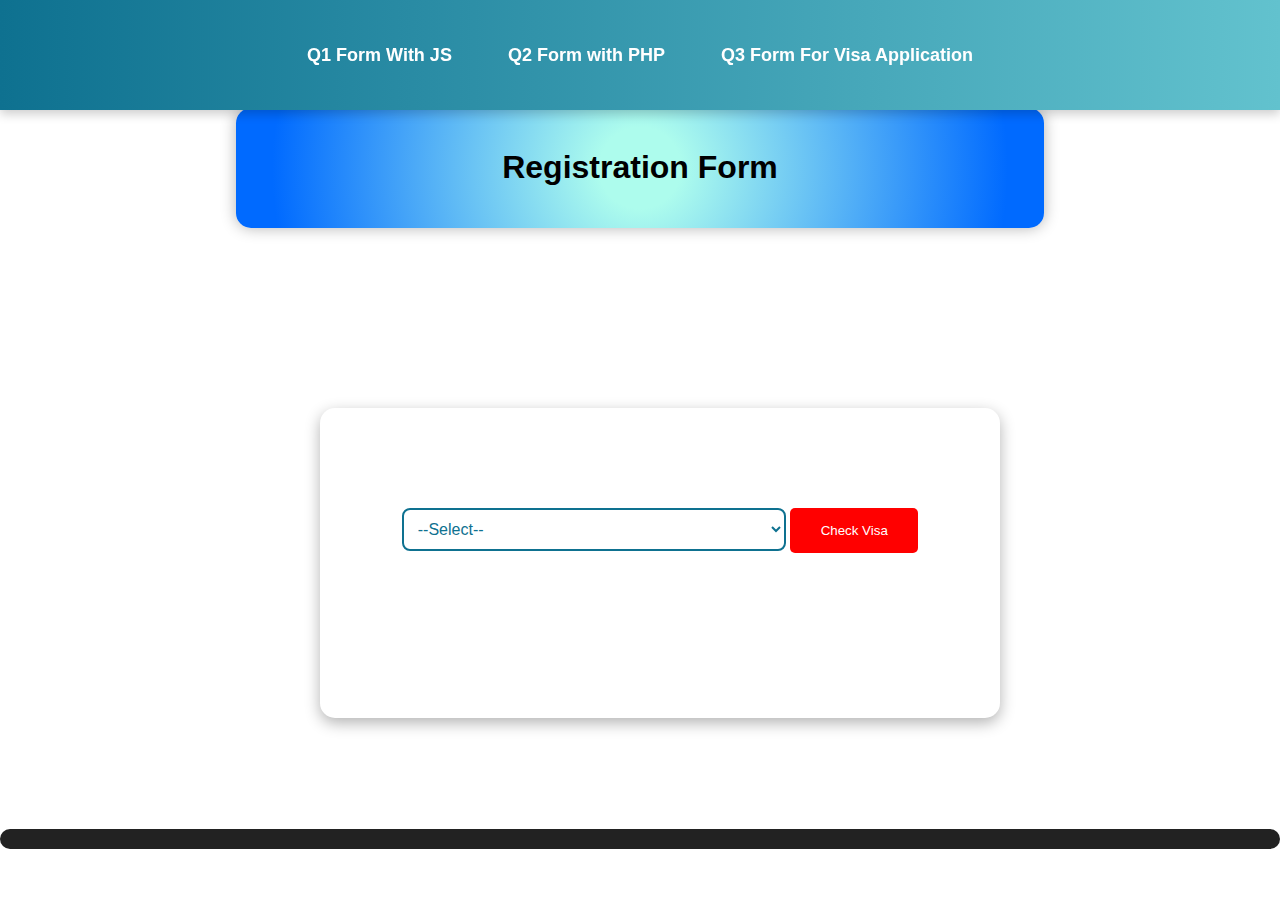
<file: index.html>
<!DOCTYPE html>
<html lang="en">
<head>
    <meta charset="UTF-8">
    <meta name="viewport" content="width=device-width, initial-scale=1.0">
    <title>Registration Form</title>
    <link rel="stylesheet" href="styles.css">
</head>
<body>

    <div class="heading">
        <h1>Registration Form</h1>
    </div>

    <nav class="nav">
        <a href="index.html">Q1 Form With JS</a>
        <a href="phpform.html">Q2 Form with PHP</a>
        <a href="VisaApplication.html">Q3 Form For Visa Application</a>
    </nav>

    <div class="form">
        <form onsubmit="return checkform()">
            <h1 class="form-title">Select Your Country</h1>
            <select id="v">
                <option value="NA">--Select--</option>
                <option value="U">USA</option>
                <option value="C">Canada</option>
                <option value="I">India</option>
                <option value="UK">UK</option>
                <option value="AUS">Australia</option>
            </select>
            <input type="submit" value="Check Visa">
        </form>
    </div>

    <div>
        <h1 id="msg"></h1>
    </div>

    <script src="script.js"></script>

</body>
</html>
</file>
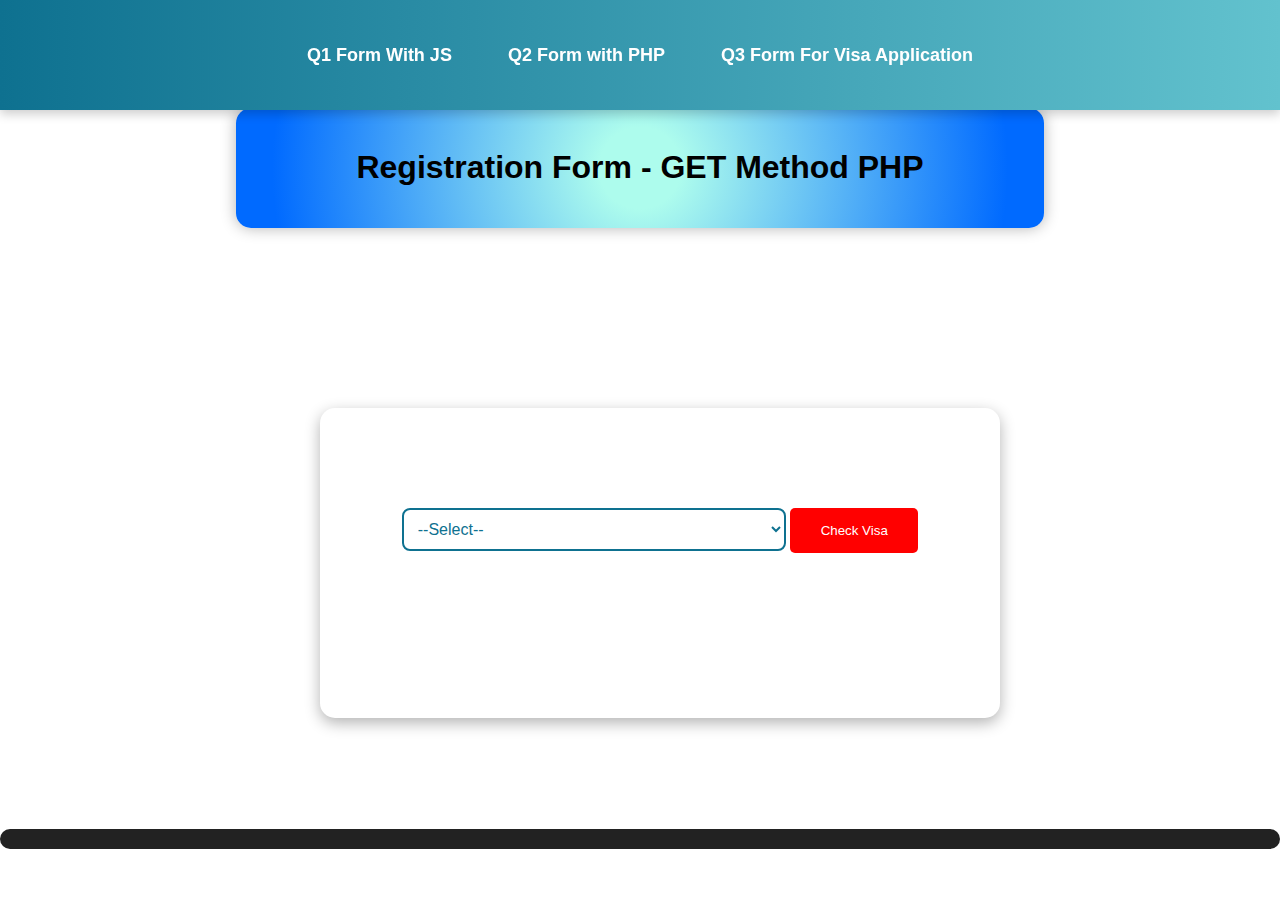
<file: phpform.html>
<!DOCTYPE html>
<html lang="en">
<head>
    <meta charset="UTF-8">
    <meta name="viewport" content="width=device-width, initial-scale=1.0">
    <title>Registration Form</title>
    <link rel="stylesheet" href="styles.css">
</head>
<body>

    <div class="heading">
        <h1>Registration Form - GET Method PHP</h1>
    </div>

    <nav class="nav">
        <a href="index.html">Q1 Form With JS</a>
        <a href="phpform.html">Q2 Form with PHP</a>
        <a href="VisaApplication.html">Q3 Form For Visa Application</a>
    </nav>

    <div class="form">
        <form action="reg_form.php" method="get">
            <h1 class="form-title">Select Your Country</h1>
            <select name="v">
                <option value="NA">--Select--</option>
                <option value="U">USA</option>
                <option value="C">Canada</option>
                <option value="I">India</option>
                <option value="UK">UK</option>
                <option value="AUS">Australia</option>
            </select>
            <input type="submit" value="Check Visa">
        </form>
    </div>

    <div>
        <h1 id="msg"></h1>
    </div>

</body>
</html>
</file>
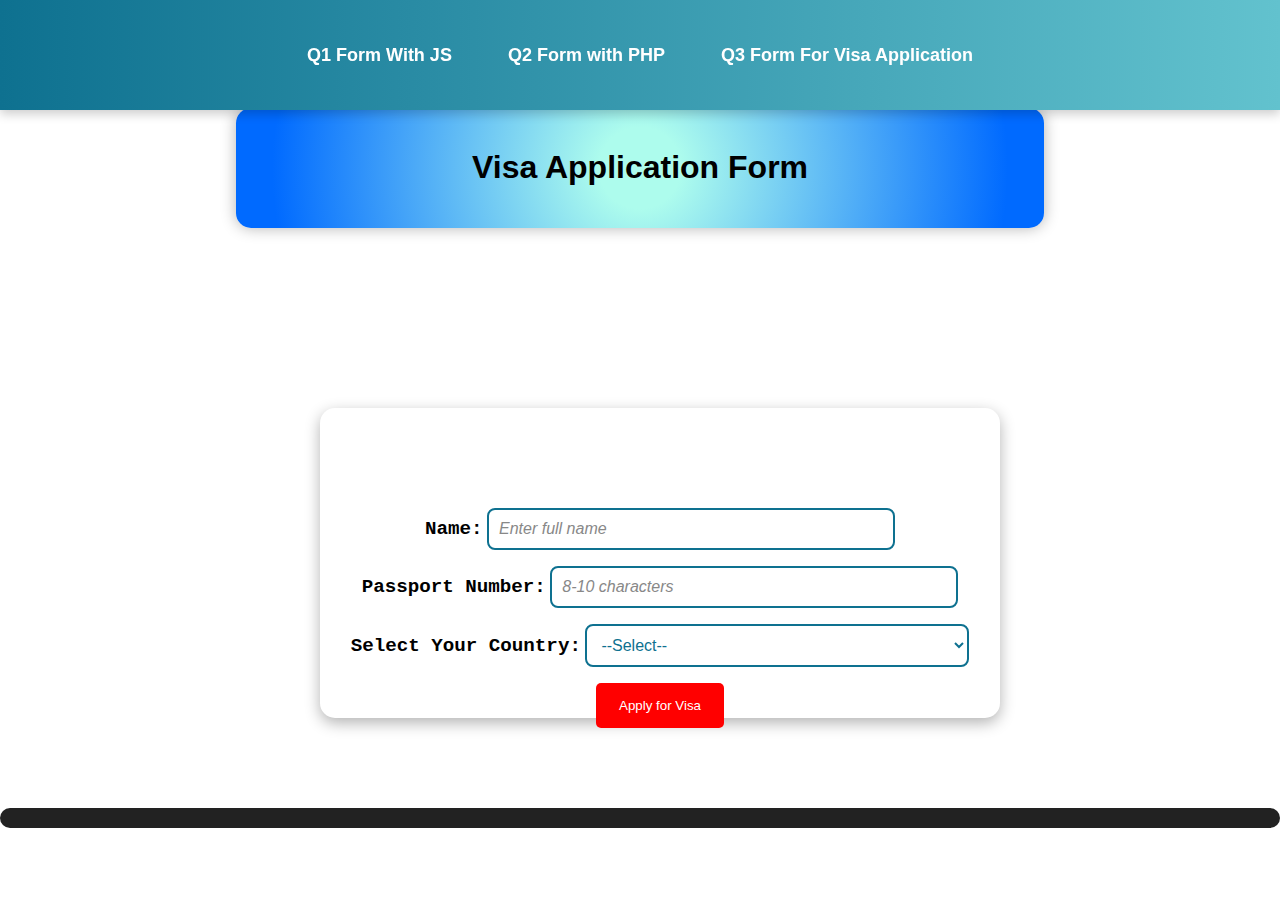
<file: VisaApplication.html>
<!DOCTYPE html>
<html lang="en">
<head>
    <meta charset="UTF-8">
    <meta name="viewport" content="width=device-width, initial-scale=1.0">
    <title>Visa Application Form</title>
    <link rel="stylesheet" href="styles.css">
</head>
<body>

    <div class="heading">
        <h1>Visa Application Form</h1>
    </div>

    <nav class="nav">
        <a href="index.html">Q1 Form With JS</a>
        <a href="phpform.html">Q2 Form with PHP</a>
        <a href="VisaApplication.html">Q3 Form For Visa Application</a>
    </nav>

    <div class="form">
        <form onsubmit="return validateform()">
            <h1 class="form-title">Visa Application Form</h1>

            <label for="name">Name:</label>
            <input type="text" name="name" id="name" placeholder="Enter full name">
            <p id="n"></p>

            <label for="passport">Passport Number:</label>
            <input type="text" name="passport" id="passport" maxlength="10" placeholder="8-10 characters">
            <p id="pass"></p>

            <label for="v2">Select Your Country:</label>
            <select name="country" id="v2">
                <option value="NA">--Select--</option>
                <option value="U">USA</option>
                <option value="C">Canada</option>
                <option value="I">India</option>
                <option value="UK">UK</option>
                <option value="AUS">Australia</option>
            </select>
            <p id="nat"></p>

            <input type="submit" value="Apply for Visa">
        </form>
    </div>

    <div id="msg"></div>

    <script src="script.js"></script>

</body>
</html>
</file>
<file: styles.css>
body {
    text-align: center;
    background: url("https://img.freepik.com/free-photo/visa-application-different-countries-arrangement_23-2149117827.jpg") no-repeat center center/cover;
    font-family: Arial, sans-serif;
    margin: 0;
    padding: 0;
}

.nav {
    position: fixed;
    top: 0;
    left: 0;
    width: 100%;
    height: 10vh;
    background: linear-gradient(to right, #0e7190, #62c2ce);
    display: flex;
    justify-content: center;
    align-items: center;
    padding: 10px 0;
    box-shadow: 0px 4px 10px rgba(0, 0, 0, 0.2);
    z-index: 1000;
}

.nav a {
    color: white;
    padding: 12px 18px;
    margin: 0 10px;
    text-decoration: none;
    font-size: 18px;
    font-weight: bold;
    border-radius: 5px;
    transition: all 0.3s ease-in-out;
}

.nav a:hover {
    background: rgba(255, 255, 255, 0.2);
    color: yellow;
    transform: scale(1.1);
}

.heading {
    background: radial-gradient(circle, rgb(173, 252, 237) 10%, rgb(0, 106, 255) 90%);
    padding: 20px;
    border-radius: 15px;
    box-shadow: 0px 0px 15px rgba(0, 0, 0, 0.3);
    width: 60%;
    margin: auto;
    margin-top: 12vh;
}

.form {
    text-align: center;
    position: relative;
    left: 25vw;
    top: 20vh;
    width: 50vw;
    background: url("https://media.istockphoto.com/id/184940708/photo/travel-background.jpg?s=612x612&w=0&k=20&c=6esEwq6G5Sl50ZfNYeAYvn1D4ZEObmZwesTBDkEv4Sg=") no-repeat center center/cover;
    height: 30vh;
    color: red;
    box-shadow: 0px 5px 15px rgba(0, 0, 0, 0.3);
    border-radius: 15px;
    padding: 20px;
    transition: all 0.4s ease-in-out;
}

.form:hover {
    transform: scale(1.05);
    box-shadow: 0px 8px 20px rgba(0, 0, 0, 0.4);
}

label {
    color: rgb(0, 0, 0);
    font-family: 'Courier New', Courier, monospace;
    font-weight: 600;
    font-size: larger;
}

input[type="text"] {
    width: 60%;
    padding: 10px;
    font-size: 16px;
    border: 2px solid #0e7190;
    border-radius: 8px;
    background: white;
    color: #333;
    outline: none;
    transition: all 0.3s ease-in-out;
}

input[type="text"]:hover {
    border-color: #62c2ce;
    box-shadow: 0px 4px 10px rgba(0, 0, 0, 0.2);
}

input[type="text"]:focus {
    background: #e6f7ff;
    border-color: #008cba;
    box-shadow: 0px 4px 15px rgba(0, 140, 186, 0.4);
}

input[type="text"]::placeholder {
    color: #888;
    font-style: italic;
}

input[type="text"]:disabled {
    background: #f0f0f0;
    color: #999;
    cursor: not-allowed;
}

input[type="submit"] {
    background: red;
    color: white;
    width: 10vw;
    height: 5vh;
    border: none;
    cursor: pointer;
    border-radius: 5px;
    transition: background 0.3s, transform 0.2s;
}

input[type="submit"]:hover {
    background: orange;
    transform: scale(1.05);
}

select {
    width: 30vw;
    padding: 10px;
    font-size: 16px;
    border: 2px solid #0e7190;
    border-radius: 8px;
    background: white;
    color: #0e7190;
    outline: none;
    cursor: pointer;
    transition: all 0.3s ease-in-out;
}

select:hover {
    border-color: #62c2ce;
    box-shadow: 0px 4px 10px rgba(0, 0, 0, 0.2);
}

select:focus {
    background: #e6f7ff;
    border-color: #008cba;
}

select option {
    background: white;
    color: black;
    font-size: 16px;
}

select option[value="NA"] {
    color: gray;
    font-weight: bold;
}

#msg {
    position: relative;
    text-align: center;
    top: 30vh;
    background: #222;
    color: red;
    padding: 10px;
    border-radius: 10px;
}

p {
    color: green;
}

.form-title {
    color: white;
    font-family: 'Courier New', Courier, monospace;
}
</file>
